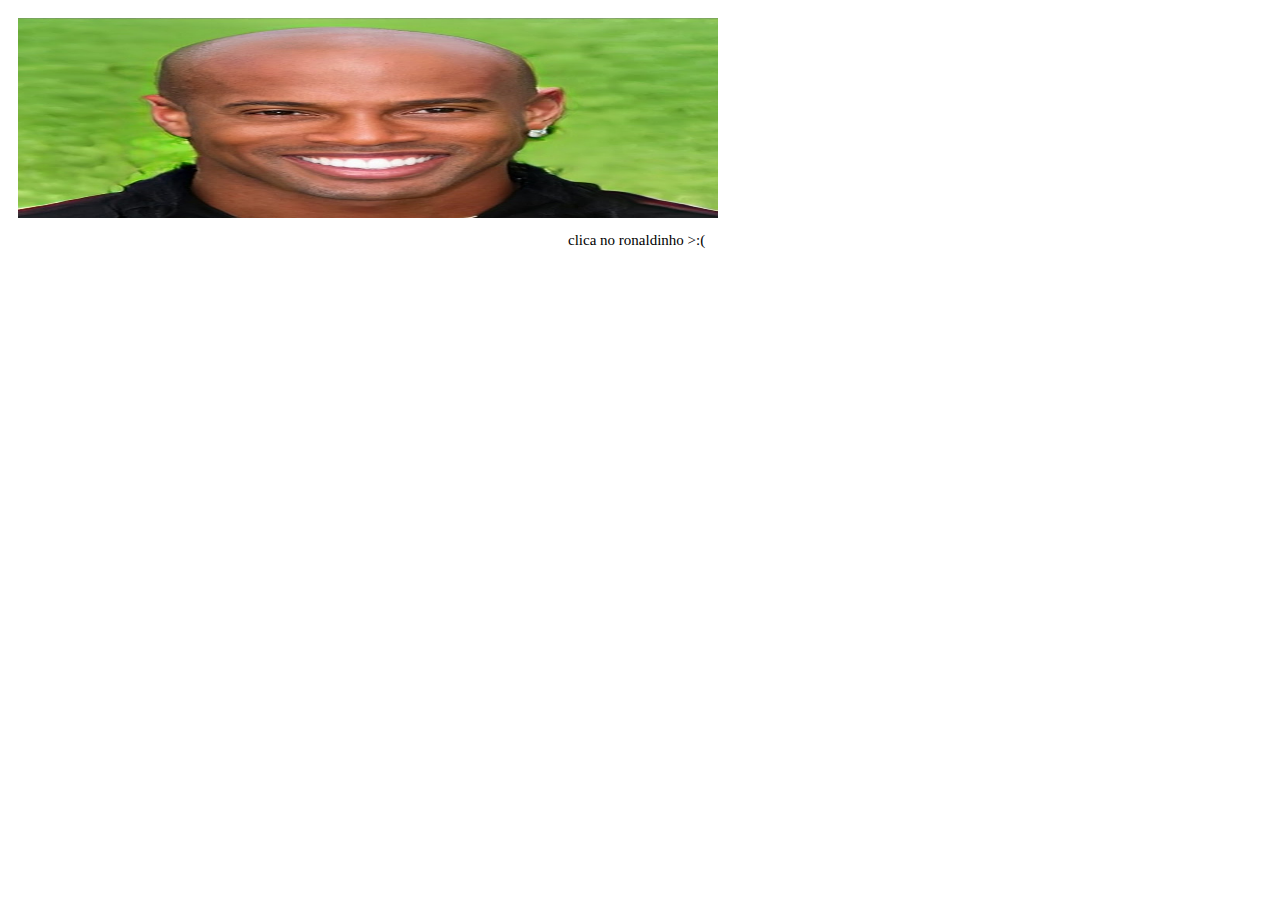
<file: index.html>
<!DOCTYPE html>
<html lang="pt-br">
<head>
    <meta charset="UTF-8">
    <meta name="viewport" content="width=device-width, initial-scale=1.0">
    <link rel="stylesheet" href=css/style.css>
    <title>Hear me Out</title>
</head>
<body>
     <a href="views/rickroll.html">
        <img src="images/ronaldo gaucho careca.jpg" alt="ronaldo gaucho carecasso" width="700" height="200">
    </a>
    <p class="tr">
        clica no ronaldinho >:(
    </p>
</body>
</html>
</file>
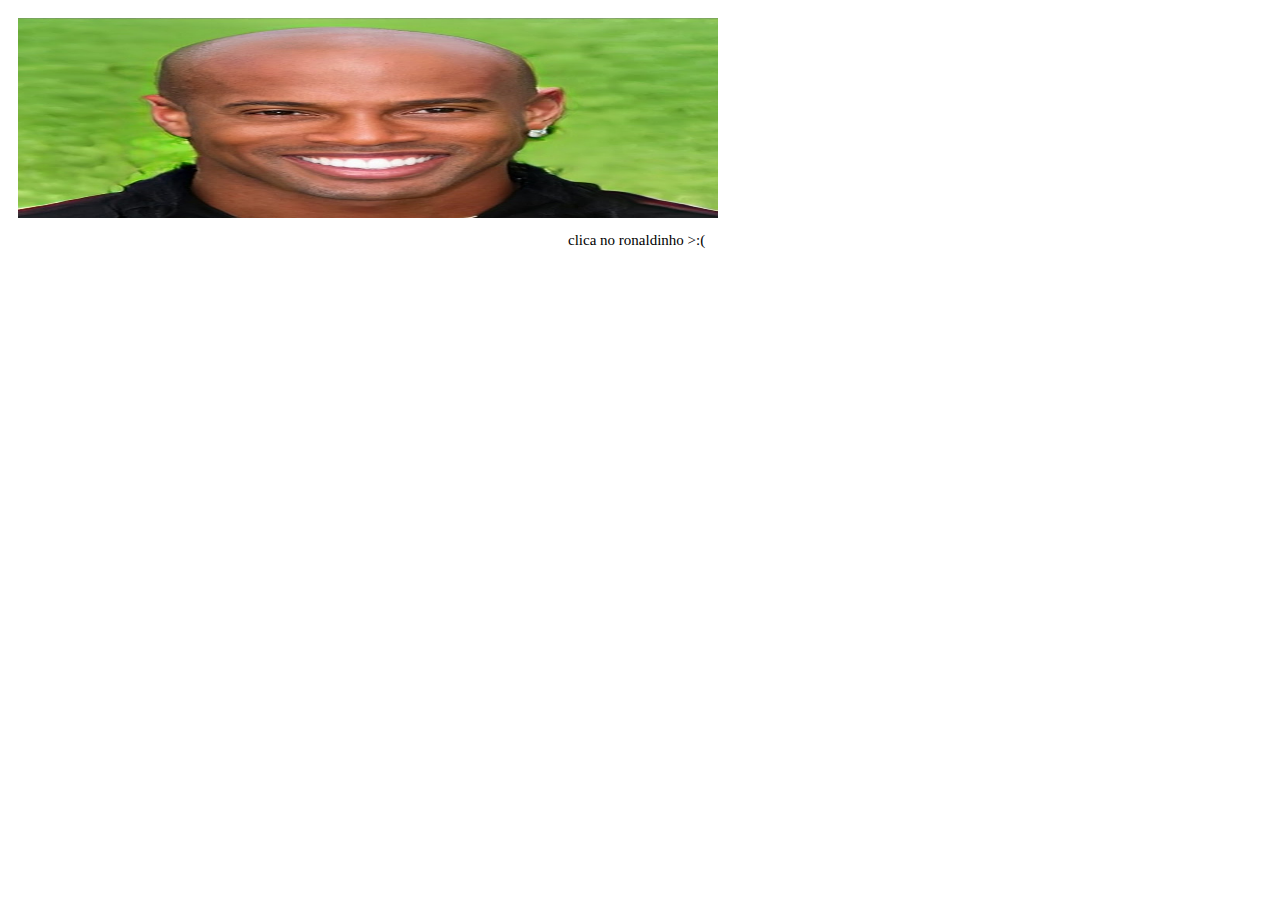
<file: hear me out/views/index.html>
<!DOCTYPE html>
<html lang="pt-br">
<head>
    <meta charset="UTF-8">
    <meta name="viewport" content="width=device-width, initial-scale=1.0">
    <link rel="stylesheet" href=../css/style.css>
    <title>Hear me Out</title>
</head>
<body>
     <a href="rickroll.html">
        <img src="../images/ronaldo gaucho careca.jpg" alt="ronaldo gaucho carecasso" width="700" height="200">
    </a>
    <p class="tr">
        clica no ronaldinho >:(
    </p>
</body>
</html>
</file>
